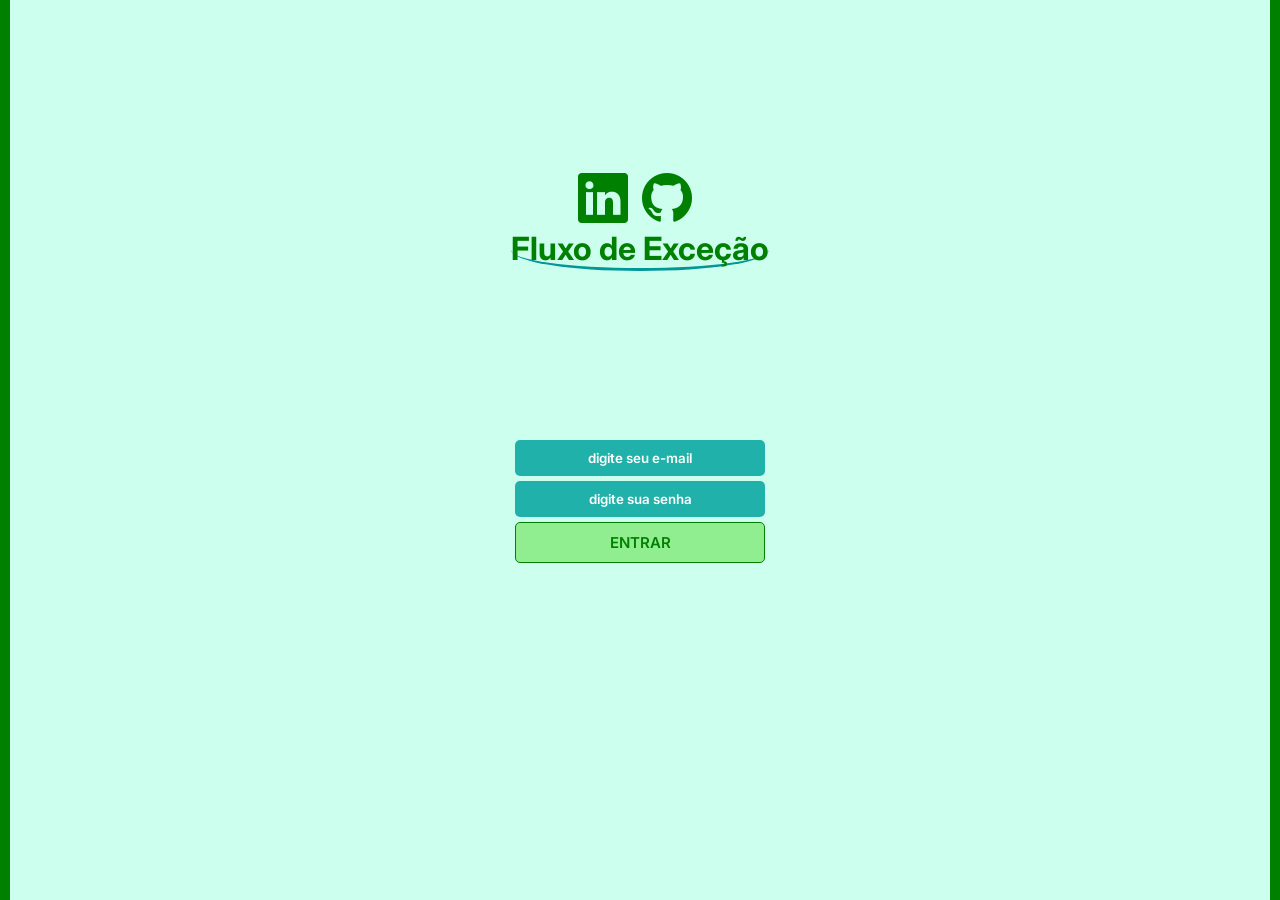
<file: index.html>
<!DOCTYPE html>
<html lang="pt-br">

<head>
  <meta charset="UTF-8">
  <meta http-equiv="X-UA-Compatible" content="IE=edge">
  <meta name="viewport" content="width=device-width, initial-scale=1.0">
  <title>Fluxo de Exceção</title>
  <link rel="stylesheet" href="assets/css/style.css">
  <link rel="stylesheet" href="https://cdn.jsdelivr.net/npm/bootstrap-icons@1.9.0/font/bootstrap-icons.css">
</head>

<body>
  <main>
    <figure>
      <a href="https://www.linkedin.com/in/machadodev/" target="_blank"><i class="bi bi-linkedin"></i></a>
      <a href="https://github.com/machadofguilherme/" target="_blank"><i class="bi bi-github"></i></a>
      <h1>Fluxo de Exceção</h1>
    </figure>
    <form action="">
      <input type="email" name="email" id="input-email" autocomplete="off" placeholder="Digite seu e-mail">
      <input type="password" name="password" id="input-password" placeholder="Digite sua senha">
      <button type="submit" id="btn">Entrar</button>
    </form>
    <p id="message"></p>
  </main>

  <script src="assets/js/script.js"></script>
</body>

</html>
</file>
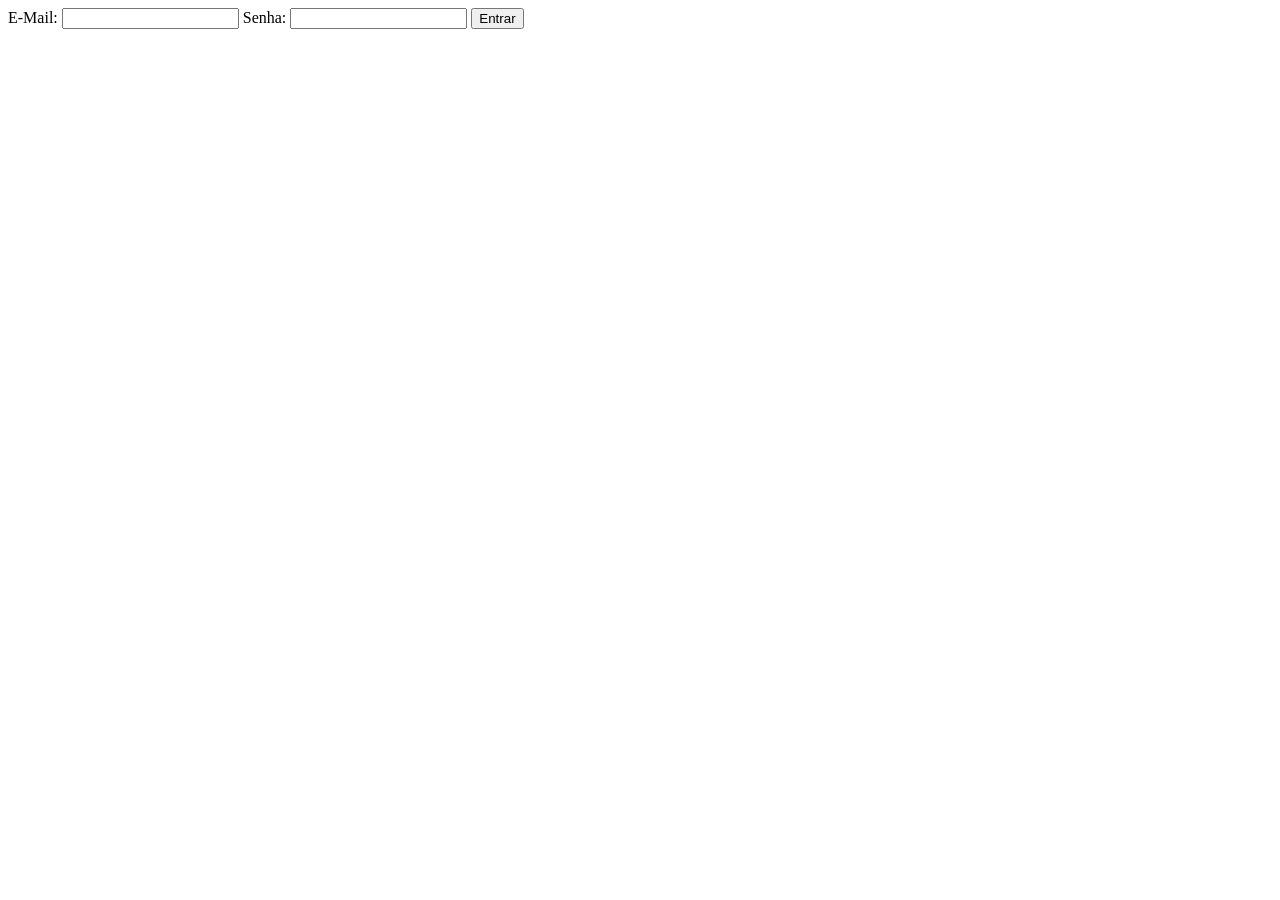
<file: index2.html>
<!DOCTYPE html>
<html lang="pt-br">
<head>
  <meta charset="UTF-8">
  <meta http-equiv="X-UA-Compatible" content="IE=edge">
  <meta name="viewport" content="width=device-width, initial-scale=1.0">
  <title>Fluxo de Exceção</title>
</head>
<body>
  <form action="">
    <label for="input-email">E-Mail: </label>
    <input type="email" name="email" id="input-email">
    <label for="input-password">Senha: </label>
    <input type="password" name="password" id="input-password">
    <button type="submit" id="btn">Entrar</button>
  </form>
  <p id="message"></p>
  <script src="script2.js"></script>
</body>
</html>
</file>
<file: assets/css/style.css>
@import url('https://fonts.googleapis.com/css2?family=Inter:wght@400;500;700&display=swap');

* {
  margin: 0;
  padding: 0;
  box-sizing: border-box;
  font-family: 'Inter', sans-serif;
}

body {
  width: 100vw;
  height: 100vh;
  display: flex;
  justify-content: center;
}

main {
  width: 100%;
  height: 100vh;
  display: flex;
  flex-direction: column;
  justify-content: space-evenly;
  align-items: center;
  border-left-color: green;
  border-left-style: solid;
  border-left-width: 10px;
  border-right-color: green;
  border-right-style: solid;
  border-right-width: 10px;

  background-color: rgba(127, 255, 212, 0.397);
}

h1 {
  color: green;
  border-bottom-color: rgb(0, 151, 151);
  border-bottom-width: 3px;
  border-bottom-style: solid;
  border-radius: 100%;
}

form {
  display: flex;
  flex-direction: column;
  justify-content: center;
  align-items: center;
  gap: 5px;
  width: 250px;
  margin: 0 auto;
}

#btn,
#input-email,
#input-password {
  width: 100%;
}

#input-email,
#input-password {
  padding: 10px 15px;
  border: none;
  outline: none;
  border-radius: 5px;
  text-align: center;
  background-color: lightseagreen;
  color: white;
  font-weight: 600;
  text-transform: lowercase;
}

#input-email::placeholder,
#input-password::placeholder {
  color: white;
}

#btn {
  padding: 10px 15px;
  border: 1px solid green;
  color: green;
  outline: none;
  border-radius: 5px;
  background-color: lightgreen;
  cursor: pointer;
  transition: ease 1;
  text-transform: uppercase;
  font-size: 15px;
  font-weight: 600;

}

#btn:hover {
  opacity: 0.8;
}

#message {
  text-align: center;
  color: green;
  font-weight: 500;
  font-size: 16px;
  width: 300px;
}

figure {
  text-align: center;
}

i {
  font-size: 50px;
  padding-right: 10px;
  color: green;
  cursor: pointer;
  transition: opacity .5 ease;
}

i:hover {
  opacity: .8;
}
</file>
